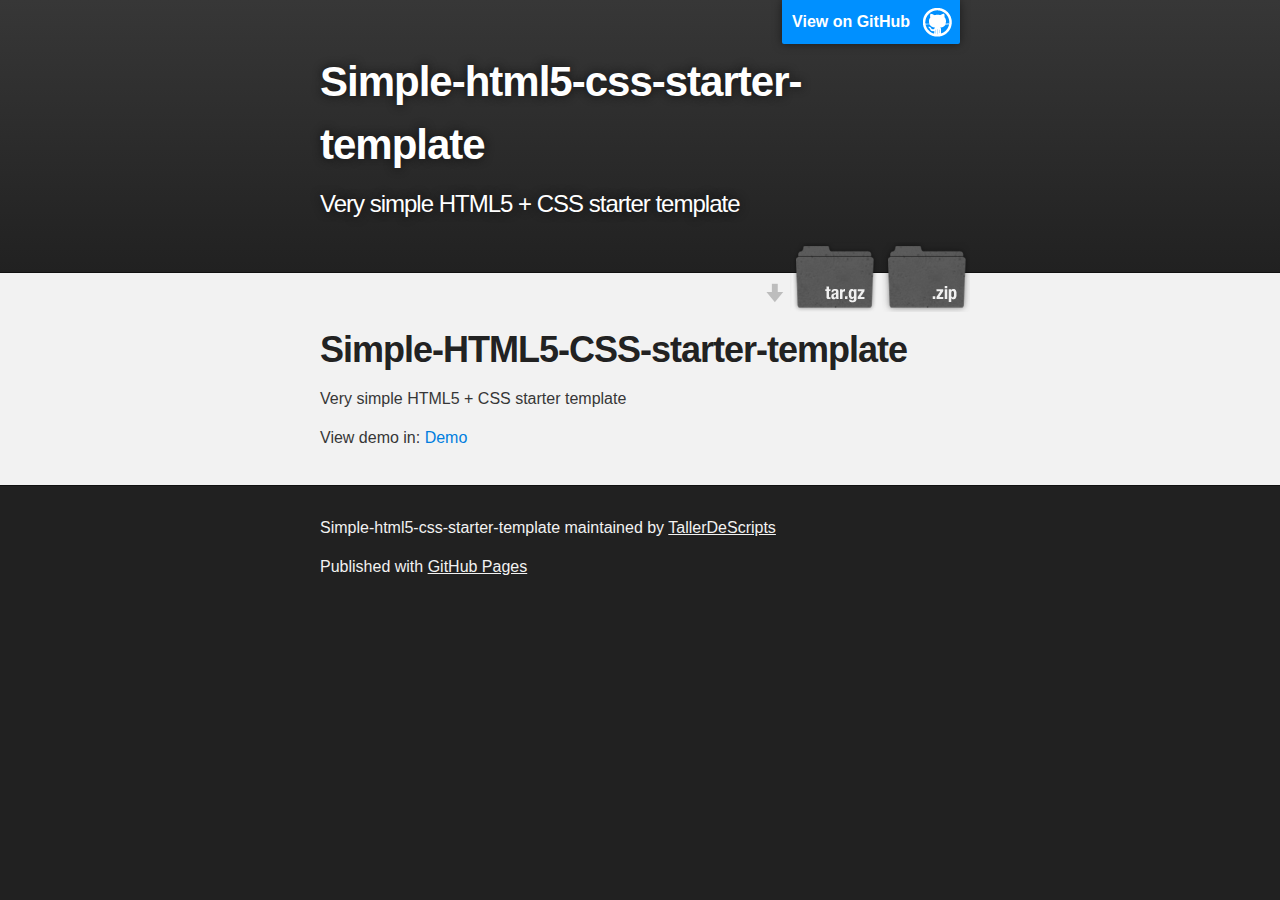
<file: index.html>
<!DOCTYPE html>
<html>

  <head>
    <meta charset='utf-8'>
    <meta http-equiv="X-UA-Compatible" content="chrome=1">
    <meta name="description" content="Simple-html5-css-starter-template : Very simple HTML5 + CSS starter template">

    <link rel="stylesheet" type="text/css" media="screen" href="stylesheets/stylesheet.css">

    <title>Simple-html5-css-starter-template</title>
  </head>

  <body>

    <!-- HEADER -->
    <div id="header_wrap" class="outer">
        <header class="inner">
          <a id="forkme_banner" href="https://github.com/TallerDeScripts/Simple-HTML5-CSS-starter-template">View on GitHub</a>

          <h1 id="project_title">Simple-html5-css-starter-template</h1>
          <h2 id="project_tagline">Very simple HTML5 + CSS starter template</h2>

            <section id="downloads">
              <a class="zip_download_link" href="https://github.com/TallerDeScripts/Simple-HTML5-CSS-starter-template/zipball/master">Download this project as a .zip file</a>
              <a class="tar_download_link" href="https://github.com/TallerDeScripts/Simple-HTML5-CSS-starter-template/tarball/master">Download this project as a tar.gz file</a>
            </section>
        </header>
    </div>

    <!-- MAIN CONTENT -->
    <div id="main_content_wrap" class="outer">
      <section id="main_content" class="inner">
        <h1>
<a name="simple-html5-css-starter-template" class="anchor" href="#simple-html5-css-starter-template"><span class="octicon octicon-link"></span></a>Simple-HTML5-CSS-starter-template</h1>

<p>Very simple HTML5 + CSS starter template</p>
<p>View demo in: <a href="http://tallerdescripts.github.io/Simple-HTML5-CSS-starter-template/demo.html">Demo</a></p>
      </section>
    </div>

    <!-- FOOTER  -->
    <div id="footer_wrap" class="outer">
      <footer class="inner">
        <p class="copyright">Simple-html5-css-starter-template maintained by <a href="https://github.com/TallerDeScripts">TallerDeScripts</a></p>
        <p>Published with <a href="http://pages.github.com">GitHub Pages</a></p>
      </footer>
    </div>

              <script type="text/javascript">
            var gaJsHost = (("https:" == document.location.protocol) ? "https://ssl." : "http://www.");
            document.write(unescape("%3Cscript src='" + gaJsHost + "google-analytics.com/ga.js' type='text/javascript'%3E%3C/script%3E"));
          </script>
          <script type="text/javascript">
            try {
              var pageTracker = _gat._getTracker("UA-54397739-1");
            pageTracker._trackPageview();
            } catch(err) {}
          </script>


  </body>
</html>
</file>
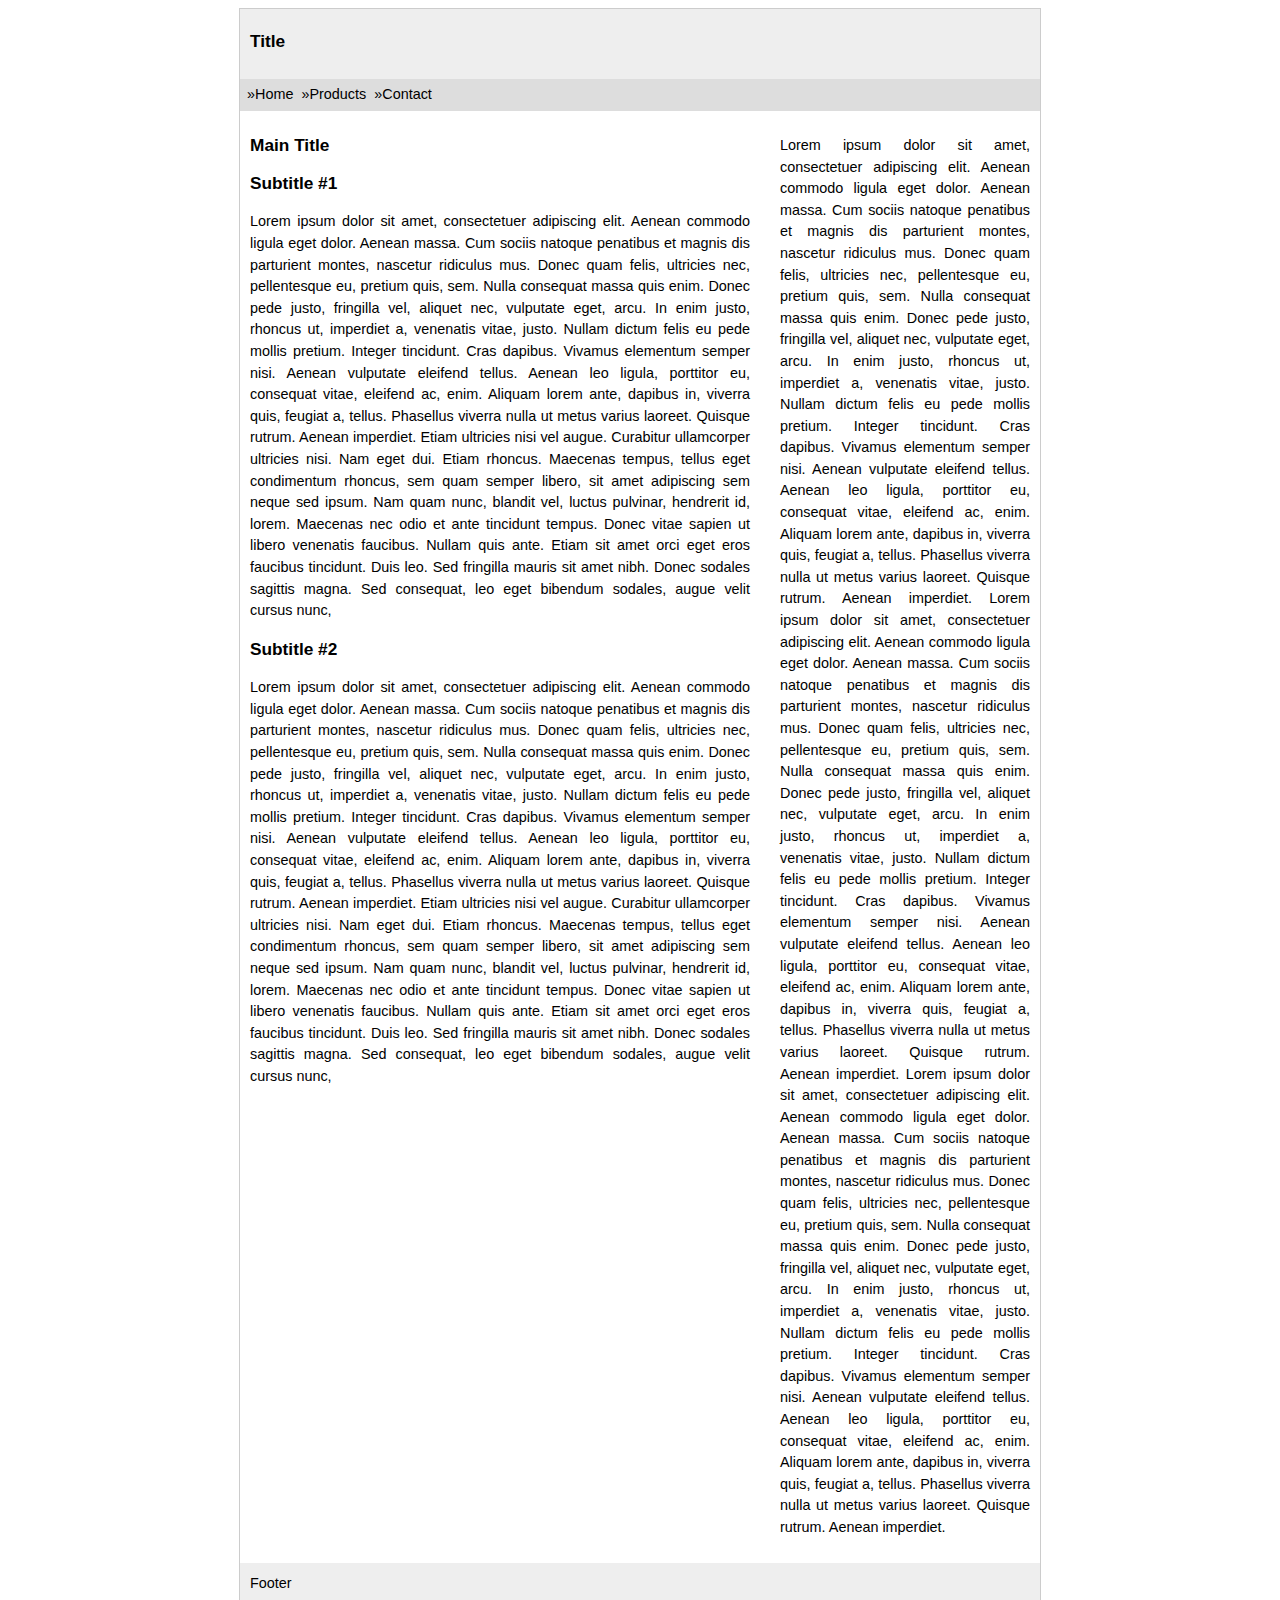
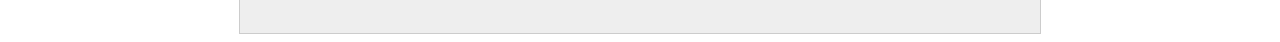
<file: demo.html>
<!DOCTYPE html>
<html lang="es">
   <head>
      <title>Starter Template</title>
      <meta charset="utf-8" />
      <meta name="description" content="Description"/>
      <link rel="stylesheet" href="style.css" />
      <!-- Author Daniel M. Ochoa -->
      <!--[if lt IE 9]> 
      <script src="http://html5shim.googlecode.com/svn/trunk/html5.js"></script>
      <![endif]--> 
   </head>
   <body>
      <div id="container">
         <header>
            <h1>Title</h1>
         </header>
         <nav>
            <ul>
               <li><a href="#">Home</a></li>
               <li><a href="#">Products</a></li>
               <li><a href="#">Contact</a></li>
            </ul>
         </nav>
         <aside>
            <p>
               Lorem ipsum dolor sit amet, consectetuer adipiscing elit. Aenean commodo ligula eget dolor. Aenean massa. Cum sociis natoque penatibus et magnis dis parturient montes, nascetur ridiculus mus. Donec quam felis, ultricies nec, pellentesque eu, pretium quis, sem. Nulla consequat massa quis enim. Donec pede justo, fringilla vel, aliquet nec, vulputate eget, arcu. In enim justo, rhoncus ut, imperdiet a, venenatis vitae, justo. Nullam dictum felis eu pede mollis pretium. Integer tincidunt. Cras dapibus. Vivamus elementum semper nisi. Aenean vulputate eleifend tellus. Aenean leo ligula, porttitor eu, consequat vitae, eleifend ac, enim. Aliquam lorem ante, dapibus in, viverra quis, feugiat a, tellus. Phasellus viverra nulla ut metus varius laoreet. Quisque rutrum. Aenean imperdiet.        Lorem ipsum dolor sit amet, consectetuer adipiscing elit. Aenean commodo ligula eget dolor. Aenean massa. Cum sociis natoque penatibus et magnis dis parturient montes, nascetur ridiculus mus. Donec quam felis, ultricies nec, pellentesque eu, pretium quis, sem. Nulla consequat massa quis enim. Donec pede justo, fringilla vel, aliquet nec, vulputate eget, arcu. In enim justo, rhoncus ut, imperdiet a, venenatis vitae, justo. Nullam dictum felis eu pede mollis pretium. Integer tincidunt. Cras dapibus. Vivamus elementum semper nisi. Aenean vulputate eleifend tellus. Aenean leo ligula, porttitor eu, consequat vitae, eleifend ac, enim. Aliquam lorem ante, dapibus in, viverra quis, feugiat a, tellus. Phasellus viverra nulla ut metus varius laoreet. Quisque rutrum. Aenean imperdiet.        Lorem ipsum dolor sit amet, consectetuer adipiscing elit. Aenean commodo ligula eget dolor. Aenean massa. Cum sociis natoque penatibus et magnis dis parturient montes, nascetur ridiculus mus. Donec quam felis, ultricies nec, pellentesque eu, pretium quis, sem. Nulla consequat massa quis enim. Donec pede justo, fringilla vel, aliquet nec, vulputate eget, arcu. In enim justo, rhoncus ut, imperdiet a, venenatis vitae, justo. Nullam dictum felis eu pede mollis pretium. Integer tincidunt. Cras dapibus. Vivamus elementum semper nisi. Aenean vulputate eleifend tellus. Aenean leo ligula, porttitor eu, consequat vitae, eleifend ac, enim. Aliquam lorem ante, dapibus in, viverra quis, feugiat a, tellus. Phasellus viverra nulla ut metus varius laoreet. Quisque rutrum. Aenean imperdiet.
            </p>
         </aside>
         <section>
            <h2>Main Title</h2>
            <article>
               <h3>Subtitle #1</h3>
               <p>
                  Lorem ipsum dolor sit amet, consectetuer adipiscing elit. Aenean commodo ligula eget dolor. Aenean massa. Cum sociis natoque penatibus et magnis dis parturient montes, nascetur ridiculus mus. Donec quam felis, ultricies nec, pellentesque eu, pretium quis, sem. Nulla consequat massa quis enim. Donec pede justo, fringilla vel, aliquet nec, vulputate eget, arcu. In enim justo, rhoncus ut, imperdiet a, venenatis vitae, justo. Nullam dictum felis eu pede mollis pretium. Integer tincidunt. Cras dapibus. Vivamus elementum semper nisi. Aenean vulputate eleifend tellus. Aenean leo ligula, porttitor eu, consequat vitae, eleifend ac, enim. Aliquam lorem ante, dapibus in, viverra quis, feugiat a, tellus. Phasellus viverra nulla ut metus varius laoreet. Quisque rutrum. Aenean imperdiet. Etiam ultricies nisi vel augue. Curabitur ullamcorper ultricies nisi. Nam eget dui. Etiam rhoncus. Maecenas tempus, tellus eget condimentum rhoncus, sem quam semper libero, sit amet adipiscing sem neque sed ipsum. Nam quam nunc, blandit vel, luctus pulvinar, hendrerit id, lorem. Maecenas nec odio et ante tincidunt tempus. Donec vitae sapien ut libero venenatis faucibus. Nullam quis ante. Etiam sit amet orci eget eros faucibus tincidunt. Duis leo. Sed fringilla mauris sit amet nibh. Donec sodales sagittis magna. Sed consequat, leo eget bibendum sodales, augue velit cursus nunc, 
               </p>
            </article>
            <article>
               <h3>Subtitle #2</h3>
               <p>
                  Lorem ipsum dolor sit amet, consectetuer adipiscing elit. Aenean commodo ligula eget dolor. Aenean massa. Cum sociis natoque penatibus et magnis dis parturient montes, nascetur ridiculus mus. Donec quam felis, ultricies nec, pellentesque eu, pretium quis, sem. Nulla consequat massa quis enim. Donec pede justo, fringilla vel, aliquet nec, vulputate eget, arcu. In enim justo, rhoncus ut, imperdiet a, venenatis vitae, justo. Nullam dictum felis eu pede mollis pretium. Integer tincidunt. Cras dapibus. Vivamus elementum semper nisi. Aenean vulputate eleifend tellus. Aenean leo ligula, porttitor eu, consequat vitae, eleifend ac, enim. Aliquam lorem ante, dapibus in, viverra quis, feugiat a, tellus. Phasellus viverra nulla ut metus varius laoreet. Quisque rutrum. Aenean imperdiet. Etiam ultricies nisi vel augue. Curabitur ullamcorper ultricies nisi. Nam eget dui. Etiam rhoncus. Maecenas tempus, tellus eget condimentum rhoncus, sem quam semper libero, sit amet adipiscing sem neque sed ipsum. Nam quam nunc, blandit vel, luctus pulvinar, hendrerit id, lorem. Maecenas nec odio et ante tincidunt tempus. Donec vitae sapien ut libero venenatis faucibus. Nullam quis ante. Etiam sit amet orci eget eros faucibus tincidunt. Duis leo. Sed fringilla mauris sit amet nibh. Donec sodales sagittis magna. Sed consequat, leo eget bibendum sodales, augue velit cursus nunc, 
               </p>
            </article>
         </section>
         <footer>
            Footer
         </footer>
      </div>
   </body>
</html>
</file>
<file: stylesheets/stylesheet.css>
/*******************************************************************************
Slate Theme for GitHub Pages
by Jason Costello, @jsncostello
*******************************************************************************/

@import url(pygment_trac.css);

/*******************************************************************************
MeyerWeb Reset
*******************************************************************************/

html, body, div, span, applet, object, iframe,
h1, h2, h3, h4, h5, h6, p, blockquote, pre,
a, abbr, acronym, address, big, cite, code,
del, dfn, em, img, ins, kbd, q, s, samp,
small, strike, strong, sub, sup, tt, var,
b, u, i, center,
dl, dt, dd, ol, ul, li,
fieldset, form, label, legend,
table, caption, tbody, tfoot, thead, tr, th, td,
article, aside, canvas, details, embed,
figure, figcaption, footer, header, hgroup,
menu, nav, output, ruby, section, summary,
time, mark, audio, video {
  margin: 0;
  padding: 0;
  border: 0;
  font: inherit;
  vertical-align: baseline;
}

/* HTML5 display-role reset for older browsers */
article, aside, details, figcaption, figure,
footer, header, hgroup, menu, nav, section {
  display: block;
}

ol, ul {
  list-style: none;
}

table {
  border-collapse: collapse;
  border-spacing: 0;
}

/*******************************************************************************
Theme Styles
*******************************************************************************/

body {
  box-sizing: border-box;
  color:#373737;
  background: #212121;
  font-size: 16px;
  font-family: 'Myriad Pro', Calibri, Helvetica, Arial, sans-serif;
  line-height: 1.5;
  -webkit-font-smoothing: antialiased;
}

h1, h2, h3, h4, h5, h6 {
  margin: 10px 0;
  font-weight: 700;
  color:#222222;
  font-family: 'Lucida Grande', 'Calibri', Helvetica, Arial, sans-serif;
  letter-spacing: -1px;
}

h1 {
  font-size: 36px;
  font-weight: 700;
}

h2 {
  padding-bottom: 10px;
  font-size: 32px;
  background: url('../images/bg_hr.png') repeat-x bottom;
}

h3 {
  font-size: 24px;
}

h4 {
  font-size: 21px;
}

h5 {
  font-size: 18px;
}

h6 {
  font-size: 16px;
}

p {
  margin: 10px 0 15px 0;
}

footer p {
  color: #f2f2f2;
}

a {
  text-decoration: none;
  color: #007edf;
  text-shadow: none;

  transition: color 0.5s ease;
  transition: text-shadow 0.5s ease;
  -webkit-transition: color 0.5s ease;
  -webkit-transition: text-shadow 0.5s ease;
  -moz-transition: color 0.5s ease;
  -moz-transition: text-shadow 0.5s ease;
  -o-transition: color 0.5s ease;
  -o-transition: text-shadow 0.5s ease;
  -ms-transition: color 0.5s ease;
  -ms-transition: text-shadow 0.5s ease;
}

a:hover, a:focus {text-decoration: underline;}

footer a {
  color: #F2F2F2;
  text-decoration: underline;
}

em {
  font-style: italic;
}

strong {
  font-weight: bold;
}

img {
  position: relative;
  margin: 0 auto;
  max-width: 739px;
  padding: 5px;
  margin: 10px 0 10px 0;
  border: 1px solid #ebebeb;

  box-shadow: 0 0 5px #ebebeb;
  -webkit-box-shadow: 0 0 5px #ebebeb;
  -moz-box-shadow: 0 0 5px #ebebeb;
  -o-box-shadow: 0 0 5px #ebebeb;
  -ms-box-shadow: 0 0 5px #ebebeb;
}

p img {
  display: inline;
  margin: 0;
  padding: 0;
  vertical-align: middle;
  text-align: center;
  border: none;
}

pre, code {
  width: 100%;
  color: #222;
  background-color: #fff;

  font-family: Monaco, "Bitstream Vera Sans Mono", "Lucida Console", Terminal, monospace;
  font-size: 14px;

  border-radius: 2px;
  -moz-border-radius: 2px;
  -webkit-border-radius: 2px;
}

pre {
  width: 100%;
  padding: 10px;
  box-shadow: 0 0 10px rgba(0,0,0,.1);
  overflow: auto;
}

code {
  padding: 3px;
  margin: 0 3px;
  box-shadow: 0 0 10px rgba(0,0,0,.1);
}

pre code {
  display: block;
  box-shadow: none;
}

blockquote {
  color: #666;
  margin-bottom: 20px;
  padding: 0 0 0 20px;
  border-left: 3px solid #bbb;
}


ul, ol, dl {
  margin-bottom: 15px
}

ul {
  list-style: inside;
  padding-left: 20px;
}

ol {
  list-style: decimal inside;
  padding-left: 20px;
}

dl dt {
  font-weight: bold;
}

dl dd {
  padding-left: 20px;
  font-style: italic;
}

dl p {
  padding-left: 20px;
  font-style: italic;
}

hr {
  height: 1px;
  margin-bottom: 5px;
  border: none;
  background: url('../images/bg_hr.png') repeat-x center;
}

table {
  border: 1px solid #373737;
  margin-bottom: 20px;
  text-align: left;
 }

th {
  font-family: 'Lucida Grande', 'Helvetica Neue', Helvetica, Arial, sans-serif;
  padding: 10px;
  background: #373737;
  color: #fff;
 }

td {
  padding: 10px;
  border: 1px solid #373737;
 }

form {
  background: #f2f2f2;
  padding: 20px;
}

/*******************************************************************************
Full-Width Styles
*******************************************************************************/

.outer {
  width: 100%;
}

.inner {
  position: relative;
  max-width: 640px;
  padding: 20px 10px;
  margin: 0 auto;
}

#forkme_banner {
  display: block;
  position: absolute;
  top:0;
  right: 10px;
  z-index: 10;
  padding: 10px 50px 10px 10px;
  color: #fff;
  background: url('../images/blacktocat.png') #0090ff no-repeat 95% 50%;
  font-weight: 700;
  box-shadow: 0 0 10px rgba(0,0,0,.5);
  border-bottom-left-radius: 2px;
  border-bottom-right-radius: 2px;
}

#header_wrap {
  background: #212121;
  background: -moz-linear-gradient(top, #373737, #212121);
  background: -webkit-linear-gradient(top, #373737, #212121);
  background: -ms-linear-gradient(top, #373737, #212121);
  background: -o-linear-gradient(top, #373737, #212121);
  background: linear-gradient(top, #373737, #212121);
}

#header_wrap .inner {
  padding: 50px 10px 30px 10px;
}

#project_title {
  margin: 0;
  color: #fff;
  font-size: 42px;
  font-weight: 700;
  text-shadow: #111 0px 0px 10px;
}

#project_tagline {
  color: #fff;
  font-size: 24px;
  font-weight: 300;
  background: none;
  text-shadow: #111 0px 0px 10px;
}

#downloads {
  position: absolute;
  width: 210px;
  z-index: 10;
  bottom: -40px;
  right: 0;
  height: 70px;
  background: url('../images/icon_download.png') no-repeat 0% 90%;
}

.zip_download_link {
  display: block;
  float: right;
  width: 90px;
  height:70px;
  text-indent: -5000px;
  overflow: hidden;
  background: url(../images/sprite_download.png) no-repeat bottom left;
}

.tar_download_link {
  display: block;
  float: right;
  width: 90px;
  height:70px;
  text-indent: -5000px;
  overflow: hidden;
  background: url(../images/sprite_download.png) no-repeat bottom right;
  margin-left: 10px;
}

.zip_download_link:hover {
  background: url(../images/sprite_download.png) no-repeat top left;
}

.tar_download_link:hover {
  background: url(../images/sprite_download.png) no-repeat top right;
}

#main_content_wrap {
  background: #f2f2f2;
  border-top: 1px solid #111;
  border-bottom: 1px solid #111;
}

#main_content {
  padding-top: 40px;
}

#footer_wrap {
  background: #212121;
}



/*******************************************************************************
Small Device Styles
*******************************************************************************/

@media screen and (max-width: 480px) {
  body {
    font-size:14px;
  }

  #downloads {
    display: none;
  }

  .inner {
    min-width: 320px;
    max-width: 480px;
  }

  #project_title {
  font-size: 32px;
  }

  h1 {
    font-size: 28px;
  }

  h2 {
    font-size: 24px;
  }

  h3 {
    font-size: 21px;
  }

  h4 {
    font-size: 18px;
  }

  h5 {
    font-size: 14px;
  }

  h6 {
    font-size: 12px;
  }

  code, pre {
    min-width: 320px;
    max-width: 480px;
    font-size: 11px;
  }

}
</file>
<file: style.css>
/*
Project Name: Simple-HTML5-CSS-starter-template
Creation: 1 set 2014
Author: Daniel M. Ochoa
Facebook: https://www.facebook.com/TallerDeScripts
Twitter: https://twitter.com/tallerdescripts
*/
* {
    font-size: 100%;
    color: #000;
}

body {
    font: 0.9em/1.5em helvetica,verdana,sans-serif;
    text-align: center;/* for IE */
}

#container {
    margin: 0 auto;
	width: 800px;
    border: 1px solid #ccc;
    text-align: justify;
}

h1,h2,h3,h4,h5,h6 {
	font: bold 1.2em helvetica,verdana,sans-serif;
}

footer,header {
	height: 50px;
	padding: 10px;
	background-color: #eee;
	clear: both;
}

section {
    padding: 10px;
    width: 500px;
}

aside {
    width: 250px;
    float: right;
    padding: 10px;
}

nav {
	padding: 5px;
    background-color: #ddd;
}

nav ul {
    margin: 0;
    padding: 0;
}

nav li {
    display: inline;
    padding: 2px;
}

nav ul li::before {
    content: "»";
}

nav ul a:link {
    text-decoration: none;
    color: #000;
}

nav ul a:hover {
    text-decoration: underline;
    color: #000;
}

nav ul a:active {
    color: #000;
}

nav ul a:visited {
    color: #000;
}
</file>
